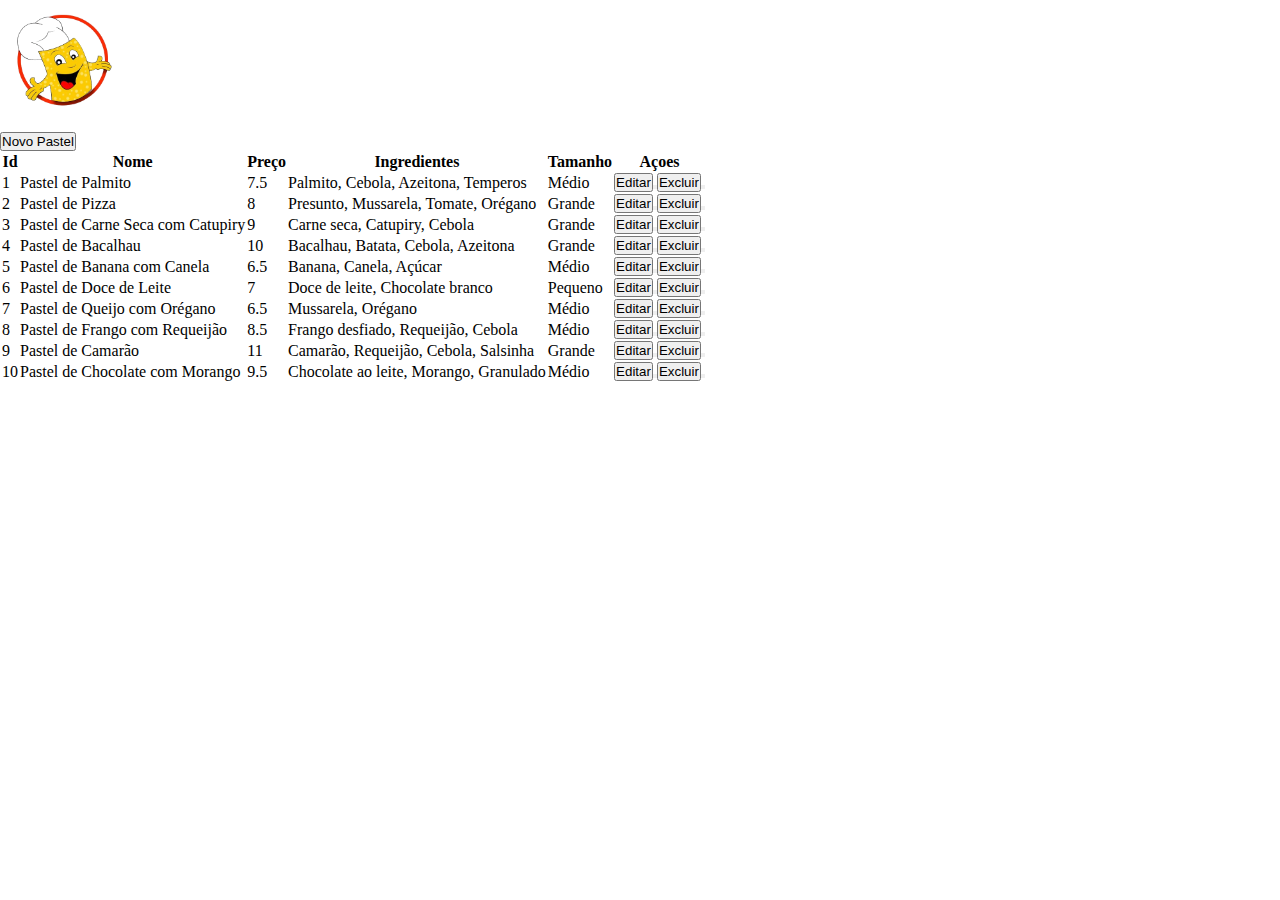
<file: list.html>
<!DOCTYPE html>
<html lang="en">

<head>
    <meta charset="UTF-8">
    <meta name="viewport" content="width=device-width, initial-scale=1.0">
    <title>Document</title>
    <link rel="stylesheet" href="assets/list.css">
    <link href="https://cdn.jsdelivr.net/npm/bootstrap@5.3.8/dist/css/bootstrap.min.css" rel="stylesheet"
        integrity="sha384-sRIl4kxILFvY47J16cr9ZwB07vP4J8+LH7qKQnuqkuIAvNWLzeN8tE5YBujZqJLB" crossorigin="anonymous">
</head>

<body>
    <section id="header">
        <img src="images/logo.png" alt="">
    </section>
    <section id="section-button">
        <button onclick="renderModal()" class="btn btn-success">Novo Pastel</button>

    </section>
    <section>
        <table class="table">
            <thead>
                <tr>
                    <th scope="col">Id</th>
                    <th scope="col">Nome</th>
                    <th scope="col">Preço</th>
                    <th scope="col">Ingredientes</th>
                    <th scope="col">Tamanho</th>
                    <th scope="col">Açoes</th>
                </tr>
            </thead>
            <tbody>
             
            </tbody>
        </table>
    </section>
    <script src="https://cdn.jsdelivr.net/npm/bootstrap@5.3.8/dist/js/bootstrap.bundle.min.js"
        integrity="sha384-FKyoEForCGlyvwx9Hj09JcYn3nv7wiPVlz7YYwJrWVcXK/BmnVDxM+D2scQbITxI"
        crossorigin="anonymous"></script>
        <script src="js/list.js"></script>
</body>

</html>
</file>
<file: assets/list.css>
*{
    margin: 0;
    padding: 0;
    box-sizing: border-box;
}

body{
    background-color: rgba(255, 255, 255, 0.785);
    width: 100vw;
    height: 100vh;
}

#header{
    width: 100%;
}

#header img {
    width: 10vw;
    border-radius: 20%;
}
</file>
